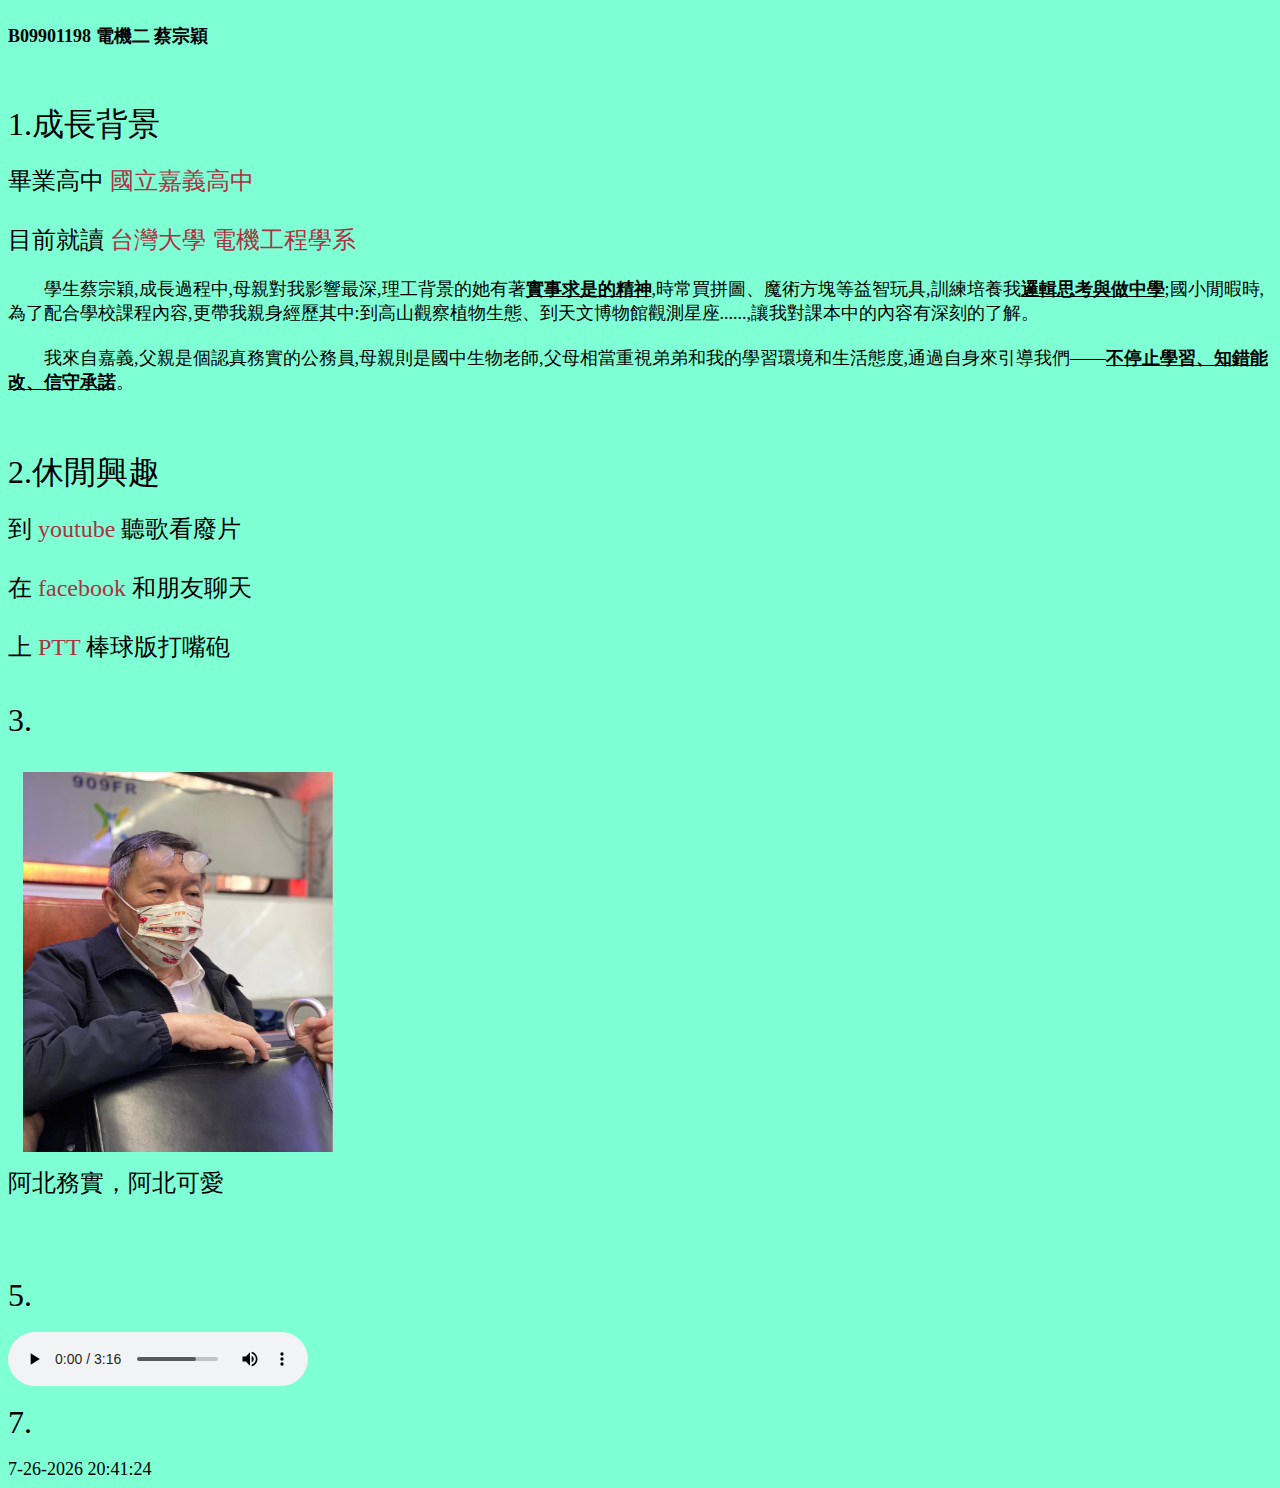
<file: index.html>
<html>
	<head>
		<title>計概HW3</title>
		<link rel="stylesheet" type="text/css" href="style.css">
		<link rel = "icon" href="icon.jpg" type = "image/x-icon">
		<embed src="105C.mp3" hidden="true" loop="true" autostart="true">
		<script type="text/javascript">
			function display_c()
			{
				var refresh=1000;
				mytime=setTimeout('display_ct()',refresh)
			}
			function display_ct()
			{
				var now=new Date();
				var time=now.getMonth()+1+"-"+now.getDate()+"-"+now.getFullYear()+" "+(now.getHours()<10?"0":"")+now.getHours()+":"+(now.getMinutes()<10?"0":"")+now.getMinutes()+":"+(now.getSeconds()<10?"0":"")+now.getSeconds();
				document.getElementById('ct').innerHTML=time;
				display_c();
			}
		</script>
		<meta charset="utf-8">
	</head>
	
	<body bgcolor="aquamarine" onload=display_ct();>
		<p><b><font size="+1">B09901198 電機二 蔡宗穎</b></p><br>
		
		<p><font size="+3">1.成長背景</font></p>
		<p>	
			<font size="+2">
				畢業高中
				<a href="https://www.cysh.cy.edu.tw/">
					國立嘉義高中
				</a>
				<br><br>
				目前就讀
				<a href="https://web.ee.ntu.edu.tw/">
					台灣大學 電機工程學系
				</a>
			</font><br><br>
			<font color="aquamarine">學生</font>學生蔡宗穎,成長過程中,母親對我影響最深,理工背景的她有著<b><u>實事求是的精神</u></b>,時常買拼圖、魔術方塊等益智玩具,訓練培養我<b><u>邏輯思考與做中學</u></b>;國小閒暇時,為了配合學校課程內容,更帶我親身經歷其中:到高山觀察植物生態、到天文博物館觀測星座......,讓我對課本中的內容有深刻的了解。
			<br>
			<br>
			<font color="aquamarine">學生</font>我來自嘉義,父親是個認真務實的公務員,母親則是國中生物老師,父母相當重視弟弟和我的學習環境和生活態度,通過自身來引導我們——<b><u>不停止學習、知錯能改、信守承諾</u></b>。
			
		</p><br>
		
		<p><font size="+3">2.休閒興趣</font></p>
		<p>	
			<font size="+2">
				到
				<a href="https://www.youtube.com/">
					youtube
				</a>聽歌看廢片<br><br>
				在
				<a href="https://www.facebook.com/">
					facebook
				</a>和朋友聊天<br><br>
				上
				<a href="https://term.ptt.cc/">
					PTT
				</a>棒球版打嘴砲
			</font><br><br>
		</p>
		
		<p><font size="+3">3.</font></p>
		<p>
			<IMG SRC="柯P.jpg" width="310" height="380"style='float:up;margin:15px' border="0">
			<br>
			<font size="+2">阿北務實，阿北可愛</font>
		</p>
		<br><br>
	
		<p><font size="+3">5.</font></p>
		<audio autoplay="autoplay" controls="controls"loop="loop" preload="auto"src="105C.mp3">你的瀏覽器版本太低，不支援audio標籤</audio>
	
		<p><font size="+3">7.</font></p>
		<span id='ct'></span>
	</body>
</html>
</file>
<file: style.css>
h1
{
	color:#265;
	font-family:正黑體;
	font-size:50pt;
	letter-spacing:30pt;
	line-height:200%;
}

h2
{
	color:#000;
	font-family:正黑體;
	font-size:30pt;
	letter-spacing:2pt;
	line-height:100%;
}

h3
{
	color:#000;
	font-family:正黑體;
	font-size:20pt;
	letter-spacing:3pt;
	line-height:80%;
}

.shadowbox
{
	width:700px;
	height:300px;
	margin:80px auto;
	border:1px solid #333;
	box-shadow:8px 8px 5px #444;
	padding:20px 12px;
	background-image:linear-gradient(180deg, #fff, #ddd 40%, #aaa);
}

.shadowbox:hover
{
	background:pink;
}

.shadowbox2
{
	width:400px;
	height:100px;
	margin:0px auto;
	border:1px solid #333;
	box-shadow:8px 8px 5px #444;
	padding:20px 12px;
	background-image:linear-gradient(180deg, #fff, #ddd 40%, #aaa);
}

.marq
{
	position:fixed;
}

.cont
{
	font-size:50pt;
	font-family:正黑體;
	color:brown;
	text-align:left;
	vertical-align:left;
	padding:0px;
}

.cont:hover
{
	color:blue;
}
.cont2
{
	text-align:center;
	vertical-align:middle;
	padding:0px;
}

.cont3
{
	text-align:center;
	vertical-align:middle;
	padding:50px;
	color:#000;
	font-family:正黑體;
	font-size:20pt;
	letter-spacing:15pt;
	line-height:80%;
	width:1000px;
	height:50px;
	background:aquamarine;
	margin:0 auto;
	float:center;
}

.cont3:hover
{
	color:red;
	text-decoration:underline;
}

.cont4
{
	font-size:20pt;
	font-family:正黑體;
	color:brown;
	text-align:left;
	vertical-align:middle;
	padding:0px;
}

.cont5
{
	font-size:20pt;
	font-family:正黑體;
	color:green;
	text-align:left;
	vertical-align:middle;
	padding:0px;
}

.cont6
{
	font-size:20pt;
	font-family:正黑體;
	color:fuchsia;
	text-align:left;
	vertical-align:middle;
	padding:0px;
}

.cont7
{
	font-size:20pt;
	font-family:正黑體;
	color:red;
	text-align:left;
	vertical-align:middle;
	padding:0px;
}

A:link
{
	color:#a34;
	text-decoration:none;
}

A:visited
{
	color:#966;
	text-decoration:none;
}

A:active
{
	color:#465;
	text-decoration:none;
}

A:hover
{
	color:red;
	border-bottom:1px solid #000;
}
</file>
